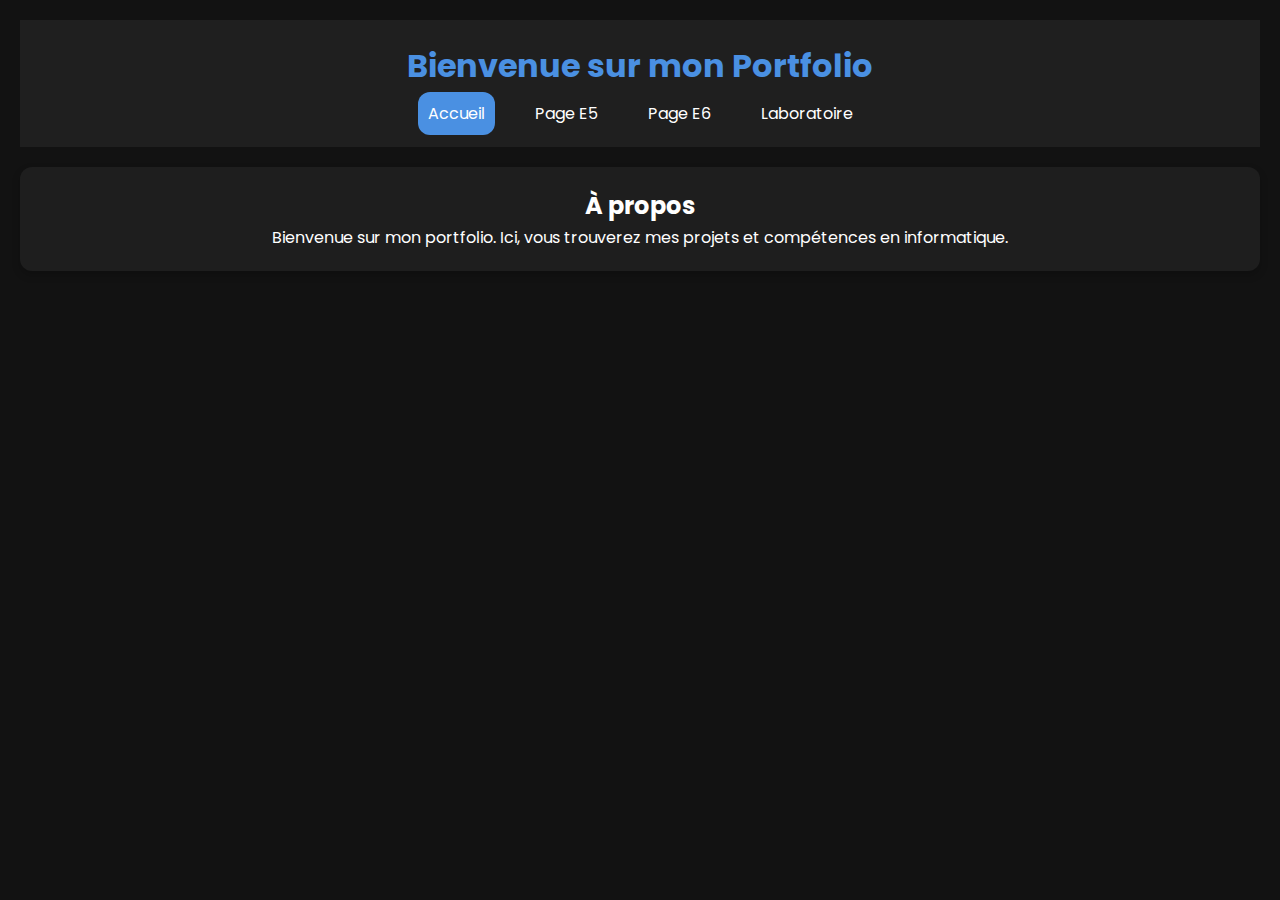
<file: index.html>
<!DOCTYPE html>
<html lang="fr">
<head>
    <meta charset="UTF-8">
    <meta name="viewport" content="width=device-width, initial-scale=1.0">
    <title>Portfolio - Accueil</title>
    <link rel="stylesheet" href="style.css">
</head>
<body>

    <header>
        <h1>Bienvenue sur mon Portfolio</h1>
        <nav>
            <ul>
                <li><a href="index.html" class="active">Accueil</a></li>
                <li><a href="e5.html">Page E5</a></li>
                <li><a href="e6.html">Page E6</a></li>
                <li><a href="laboratoire.html">Laboratoire</a></li>
            </ul>
        </nav>
    </header>

    <section class="section">
        <h2>À propos</h2>
        <p>Bienvenue sur mon portfolio. Ici, vous trouverez mes projets et compétences en informatique.</p>
    </section>

</body>
</html>
</file>
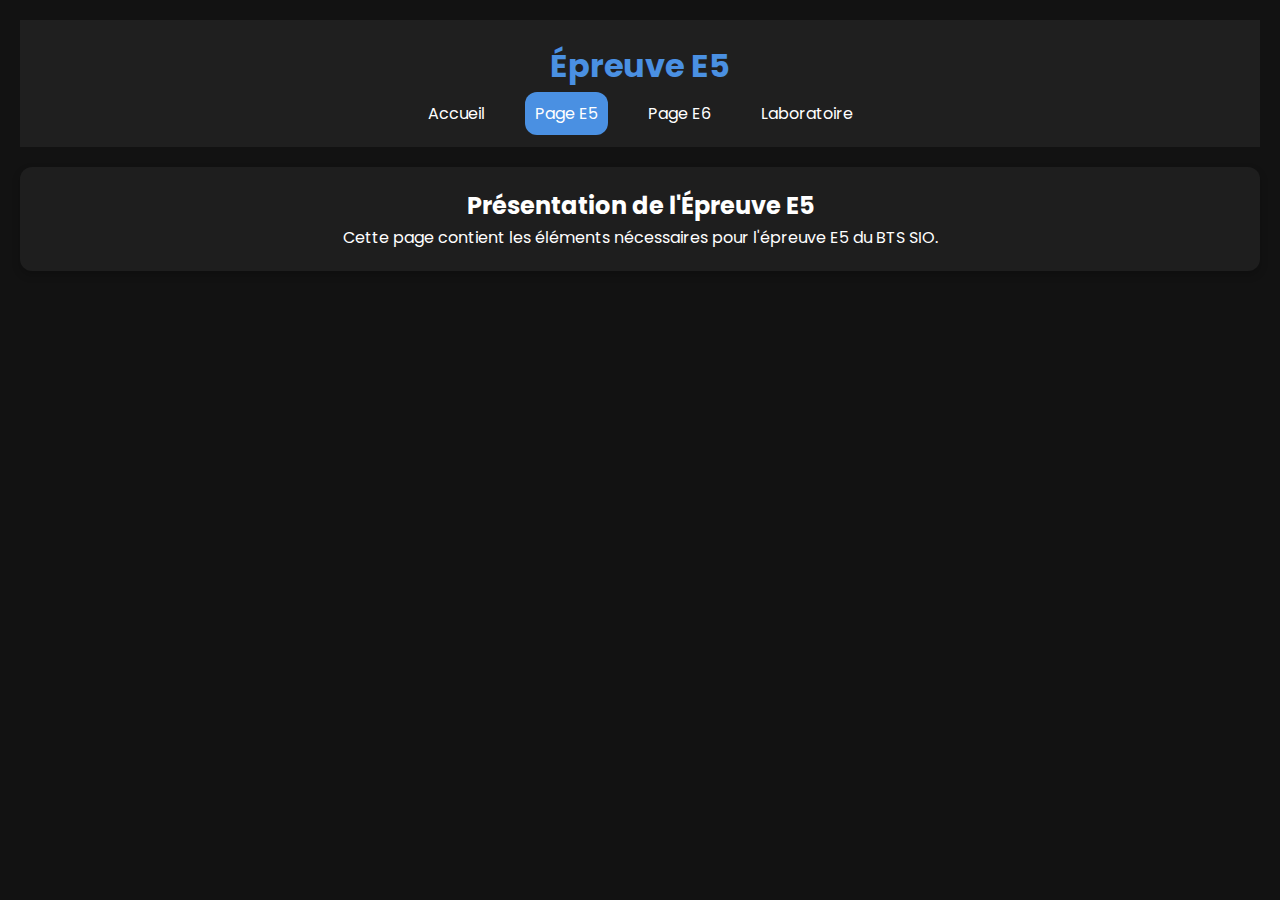
<file: e5.html>
<!DOCTYPE html>
<html lang="fr">
<head>
    <meta charset="UTF-8">
    <meta name="viewport" content="width=device-width, initial-scale=1.0">
    <title>Portfolio - Page E5</title>
    <link rel="stylesheet" href="style.css">
</head>
<body>

    <header>
        <h1>Épreuve E5</h1>
        <nav>
            <ul>
                <li><a href="index.html">Accueil</a></li>
                <li><a href="e5.html" class="active">Page E5</a></li>
                <li><a href="e6.html">Page E6</a></li>
                <li><a href="laboratoire.html">Laboratoire</a></li>
            </ul>
        </nav>
    </header>

    <section class="section">
        <h2>Présentation de l'Épreuve E5</h2>
        <p>Cette page contient les éléments nécessaires pour l'épreuve E5 du BTS SIO.</p>
    </section>

</body>
</html>
</file>
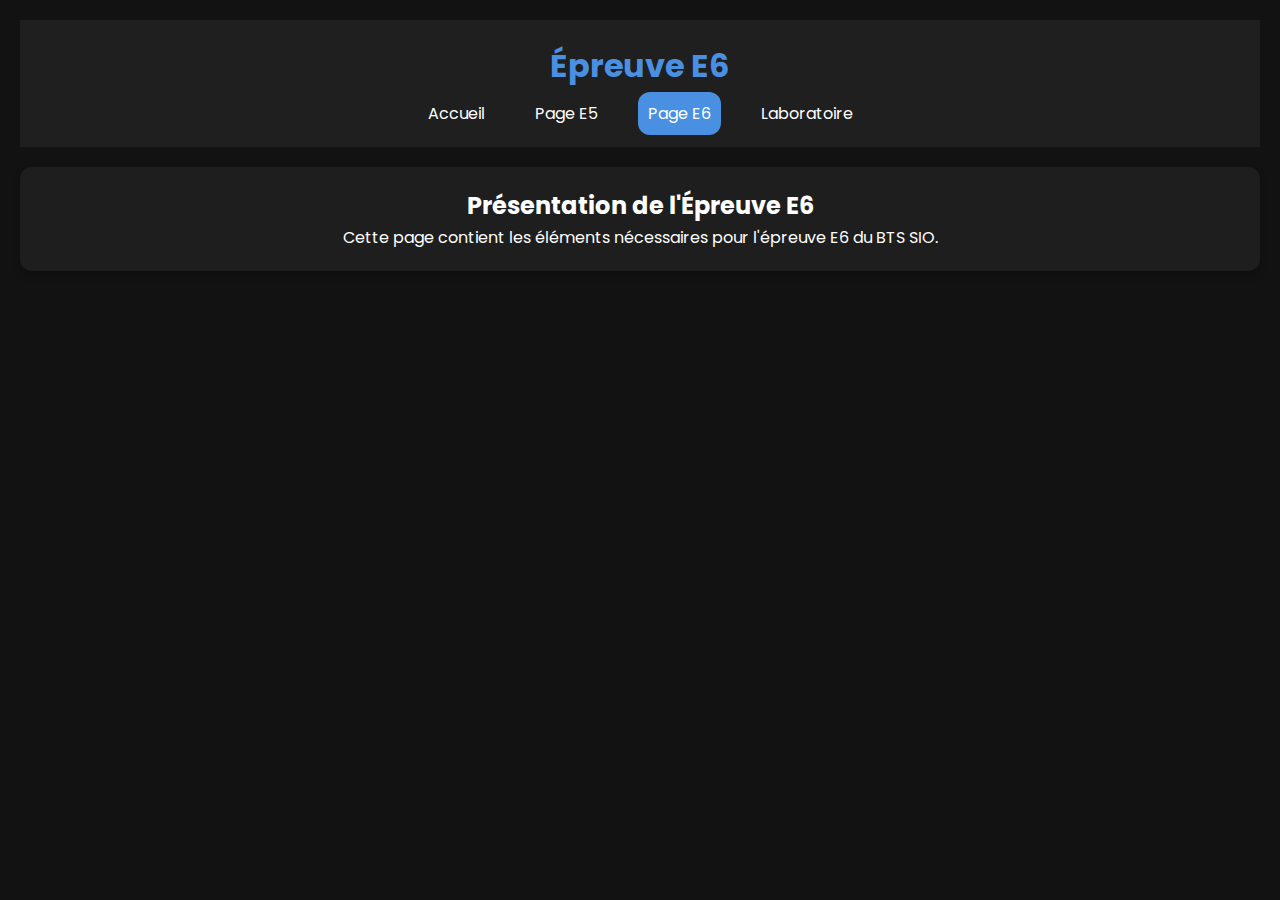
<file: e6.html>
<!DOCTYPE html>
<html lang="fr">
<head>
    <meta charset="UTF-8">
    <meta name="viewport" content="width=device-width, initial-scale=1.0">
    <title>Portfolio - Page E6</title>
    <link rel="stylesheet" href="style.css">
</head>
<body>

    <header>
        <h1>Épreuve E6</h1>
        <nav>
            <ul>
                <li><a href="index.html">Accueil</a></li>
                <li><a href="e5.html">Page E5</a></li>
                <li><a href="e6.html" class="active">Page E6</a></li>
                <li><a href="laboratoire.html">Laboratoire</a></li>
            </ul>
        </nav>
    </header>

    <section class="section">
        <h2>Présentation de l'Épreuve E6</h2>
        <p>Cette page contient les éléments nécessaires pour l'épreuve E6 du BTS SIO.</p>
    </section>

</body>
</html>
</file>
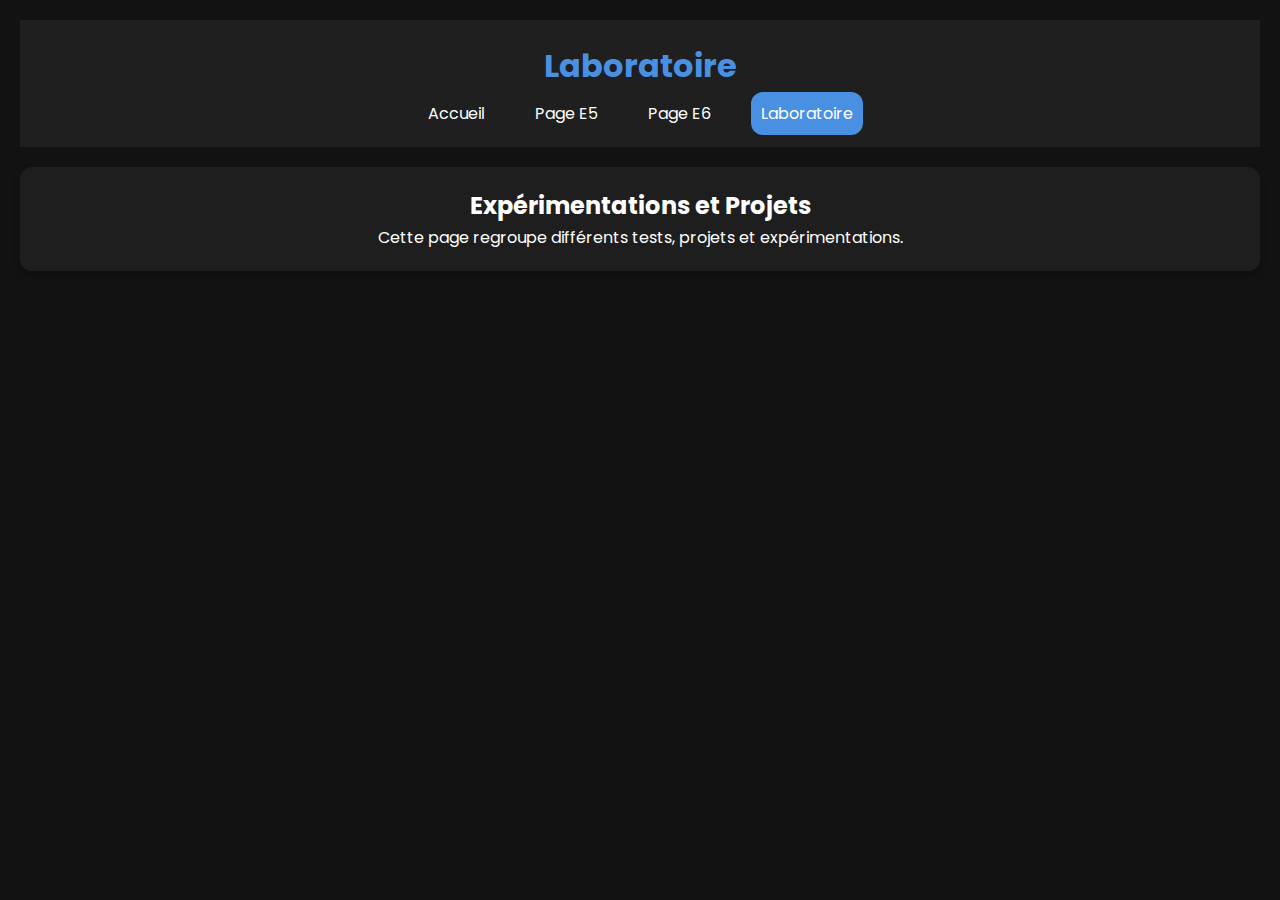
<file: laboratoire.html>
<!DOCTYPE html>
<html lang="fr">
<head>
    <meta charset="UTF-8">
    <meta name="viewport" content="width=device-width, initial-scale=1.0">
    <title>Portfolio - Laboratoire</title>
    <link rel="stylesheet" href="style.css">
</head>
<body>

    <header>
        <h1>Laboratoire</h1>
        <nav>
            <ul>
                <li><a href="index.html">Accueil</a></li>
                <li><a href="e5.html">Page E5</a></li>
                <li><a href="e6.html">Page E6</a></li>
                <li><a href="laboratoire.html" class="active">Laboratoire</a></li>
            </ul>
        </nav>
    </header>

    <section class="section">
        <h2>Expérimentations et Projets</h2>
        <p>Cette page regroupe différents tests, projets et expérimentations.</p>
    </section>

</body>
</html>
</file>
<file: style.css>
@import url('https://fonts.googleapis.com/css2?family=Poppins:wght@300;400;600&display=swap');

:root {
    --primary-color: #4A90E2;
    --secondary-color: #1F1F1F;
    --text-color: #FFFFFF;
    --bg-color: #121212;
    --card-bg: #1E1E1E;
    --border-radius: 12px;
}

* {
    margin: 0;
    padding: 0;
    box-sizing: border-box;
    font-family: 'Poppins', sans-serif;
}

body {
    background: var(--bg-color);
    color: var(--text-color);
    line-height: 1.6;
    padding: 20px;
}

/* Header */
header {
    background: var(--secondary-color);
    padding: 20px;
    text-align: center;
}

h1 {
    color: var(--primary-color);
    font-size: 2rem;
}

/* Navigation */
nav ul {
    list-style: none;
    display: flex;
    justify-content: center;
    margin-top: 10px;
}

nav ul li {
    margin: 0 15px;
}

nav ul li a {
    color: var(--text-color);
    text-decoration: none;
    padding: 10px;
    border-radius: var(--border-radius);
    transition: background 0.3s;
}

nav ul li a:hover,
nav ul li a.active {
    background: var(--primary-color);
}

/* Sections */
.section {
    background: var(--card-bg);
    padding: 20px;
    margin: 20px 0;
    border-radius: var(--border-radius);
    box-shadow: 0 4px 8px rgba(0, 0, 0, 0.2);
    transition: transform 0.3s ease-in-out;
    text-align: center;
}

.section:hover {
    transform: scale(1.02);
}

/* Responsive */
@media (max-width: 768px) {
    h1 {
        font-size: 1.8rem;
    }
    
    nav ul {
        flex-direction: column;
    }

    nav ul li {
        margin-bottom: 10px;
    }
}
</file>
